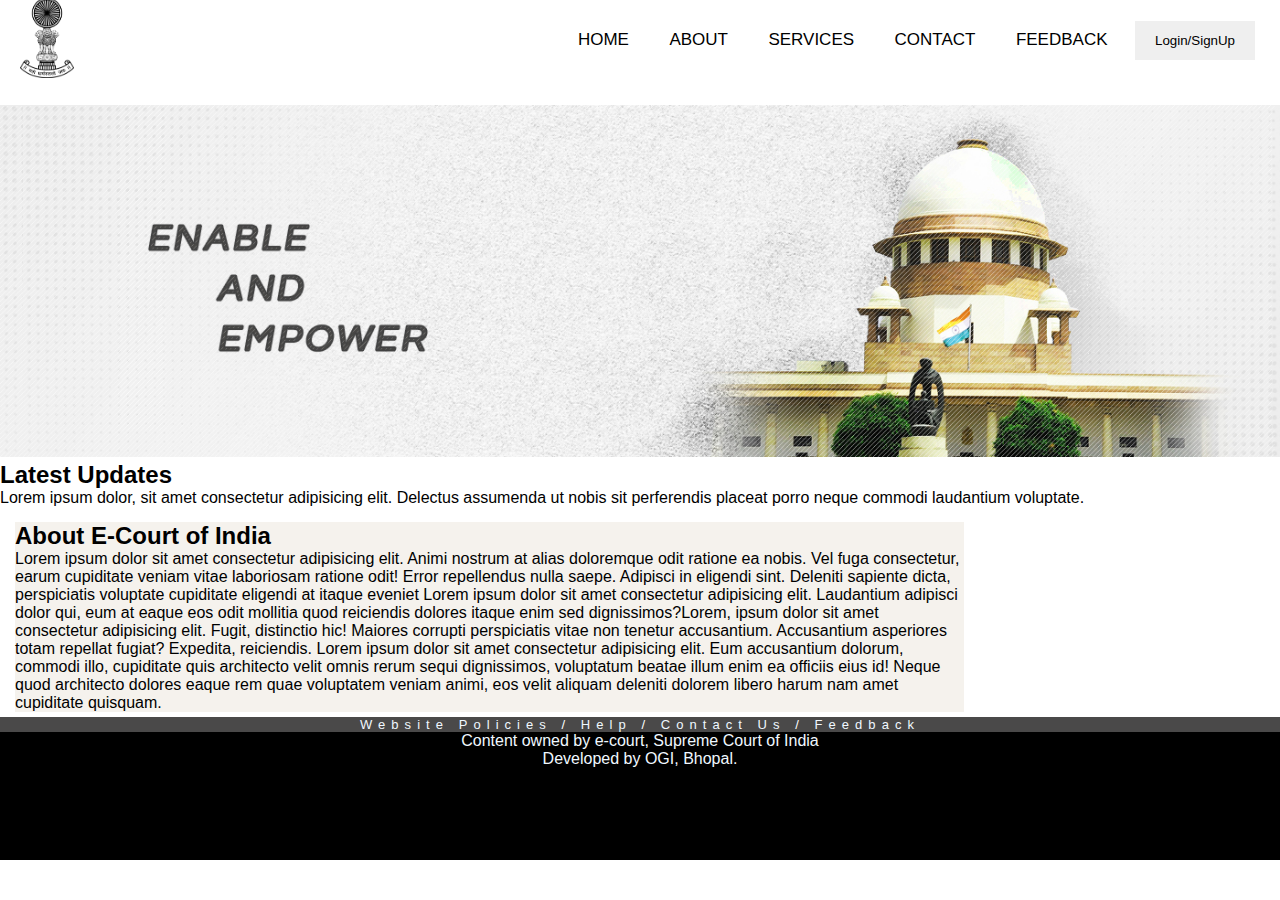
<file: front-end/index.html>
<!DOCTYPE html>
<!-- Created By CodingNepal - www.codingnepalweb.com -->
<html lang="en" dir="ltr">
  <head>
    <meta charset="utf-8">
    <title>E-Court Of India</title>
    <meta name="viewport" content="width=device-width, initial-scale=1.0">
    <link rel="stylesheet" href="css/stylesheet.css">
    <link rel="stylesheet" href="https://cdnjs.cloudflare.com/ajax/libs/font-awesome/5.15.3/css/all.min.css"/>
  </head>
  <body>
    <nav>
      <input type="checkbox" id="check">
      <label for="check" class="checkbtn">
        <i class="fas fa-bars"></i>
      </label>
      <label class="logo">
        <img src="/front-end/logo/logo.png" alt="Your Logo">
    </label>
      <ul>
        <li><a class="active" href="index.html">Home</a></li>
        <li><a href="about.html">About</a></li>
        <li><a href="service.html">Services</a></li>
        <li><a href="contact.html">Contact</a></li>
        <li><a href="feebback.html">Feedback</a></li>
        <li class="dropdown">
          <button class="dropbtn">Login/SignUp</button>
          <div class="dropdown-content">
            <a href="judge.html">Judge</a>
            <a href="advocate.html">Advocate</a>
            <a href="client.html">Client</a>
          </div>
        </li>
      </ul>
    </nav>
    <!-------------------------------------NAVBAR ENDED--------------------------------------->
    <div class="home-section">
        <div class="bg-img">
            <img src="/front-end/logo/bckground.jpg" alt="empower">
        </div>
        <div class="home-flex-box">
            <div class="daily-updates">
                <h2>Latest Updates</h2>
                <p>Lorem ipsum dolor, sit amet consectetur adipisicing elit. Delectus assumenda ut nobis sit perferendis placeat porro neque commodi laudantium voluptate.</p>
            </div>
            <div class="about-home">
             <div class="home-txt">
                <h2>About E-Court of India</h2>
                <p>Lorem ipsum dolor sit amet consectetur adipisicing elit. Animi nostrum at alias doloremque odit ratione ea nobis. Vel fuga consectetur, earum cupiditate veniam vitae laboriosam ratione odit! Error repellendus nulla saepe. Adipisci in eligendi sint. Deleniti sapiente dicta, perspiciatis voluptate cupiditate eligendi at itaque eveniet Lorem ipsum dolor sit amet consectetur adipisicing elit. Laudantium adipisci dolor qui, eum at eaque eos odit mollitia quod reiciendis dolores itaque enim sed dignissimos?Lorem, ipsum dolor sit amet consectetur adipisicing elit. Fugit, distinctio hic! Maiores corrupti perspiciatis vitae non tenetur accusantium. Accusantium asperiores totam repellat fugiat? Expedita, reiciendis. Lorem ipsum dolor sit amet consectetur adipisicing elit. Eum accusantium dolorum, commodi illo, cupiditate quis architecto velit omnis rerum sequi dignissimos, voluptatum beatae illum enim ea officiis eius id! Neque quod architecto dolores eaque rem quae voluptatem veniam animi, eos velit aliquam deleniti dolorem libero harum nam amet cupiditate quisquam.</p>
              </div>
              
           </div>
           
        </div>
    </div>
    
    <div class="footer">
        <div class="sub-footer">
          <p><a href="#">Website Policies</a> / <a href="#">Help</a> / <a href="#">Contact Us</a> / <a href="#">Feedback</a></p>
        </div>
        <div class="sup-footer">
            <p id="owner">Content owned by e-court, Supreme Court of India<br>Developed by OGI, Bhopal.</p>
            
        </div>
    </div>
  </body>
</html>
</file>
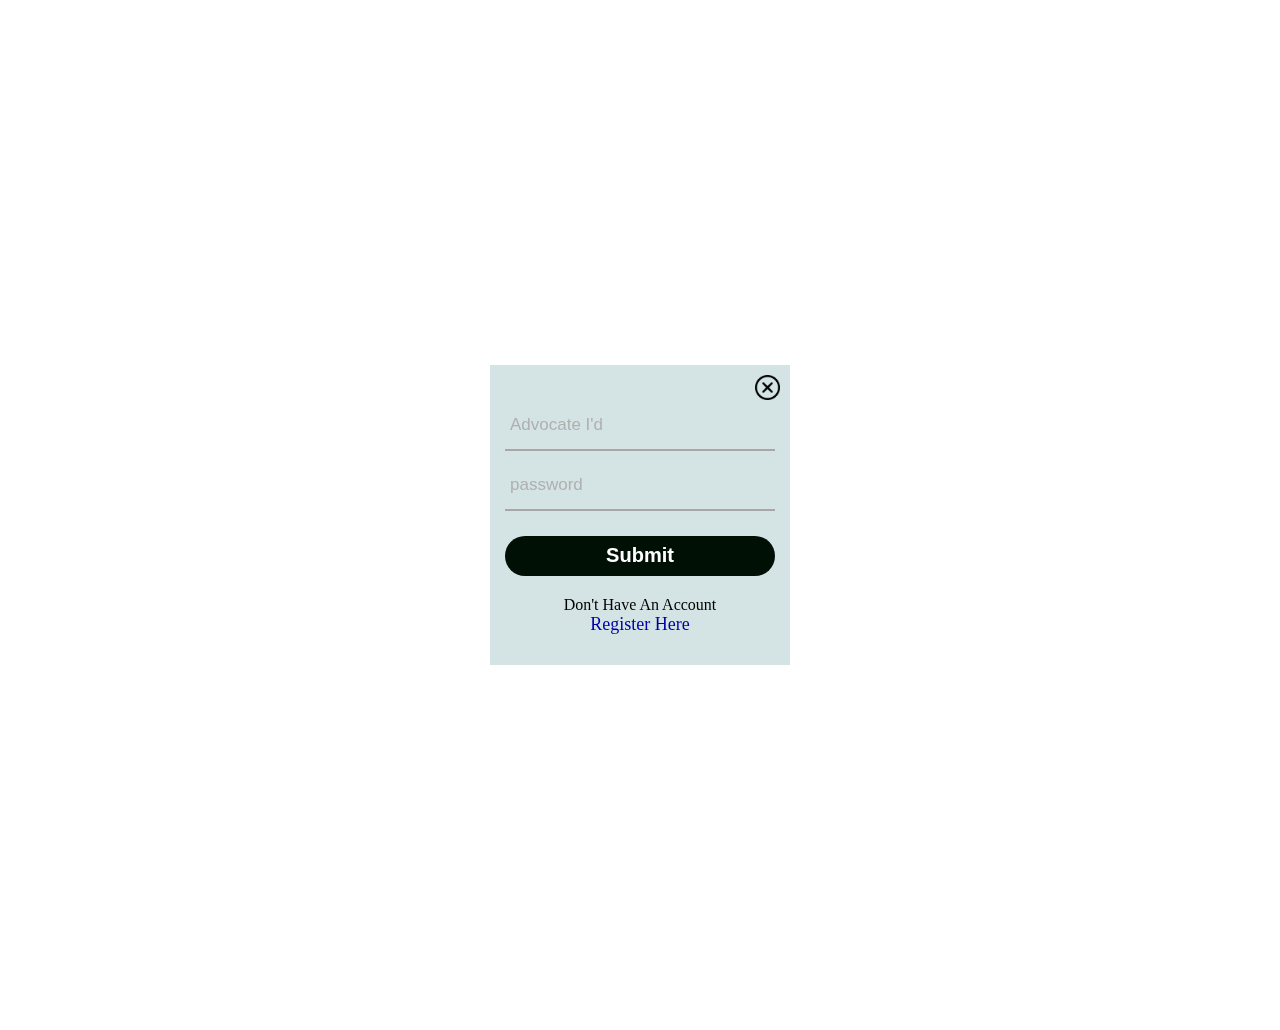
<file: front-end/advocate.html>
<!DOCTYPE html>
<html lang="en">

<head>
    <meta charset="UTF-8">
    <meta name="viewport" content="width=device-width, initial-scale=1.0">
    <title>E-Court</title>
    <link rel="stylesheet" href="/front-end/css/adstyles.css">
</head>

<body>
    

    <div id="login" class="login-container flex">
        <form class="flex">
            <div class="cancel-btn" onclick="loginCancelToggle()">
                <img src="/front-end/logo/66847.png">
            </div>
            <input type="text" placeholder="Advocate I'd" required>
            <input type="password" placeholder="password" required>
            <input type="submit" value="Submit" id="submit-btn">
            <p> Don't Have An Account </p> <a onclick="signupToggle()" id="signup-btn">Register Here</a>
        </form>
    </div>


    <div id="signup" class="signup-container flex">
        <form class="flex">
            <div class="cancel-btn" onclick="signupCancelToggle()">
                <img src="/front-end/logo/66847.png">
            </div>
            <input type="text" placeholder="Full Name" required>
            <input type="text" placeholder="Country" required>
            <input type="email" placeholder="Email" required>
            <div class="gender flex">
                <div class="male flex"><input type="radio" name="gender" required> Male</div>
                <div class="female flex"> <input type="radio" name="gender" required> Female</div>
                <div class="trans flex">
                    <input type="radio" name="gender" required> Trans
                </div>
            </div>
            <input type="password" placeholder="Password" required>
            <input type="password" placeholder="Confirm Password" required>
            <div class="term flex">
                <input type="checkbox" name="term" required>
                <a href=""> accept term & conditions </a>
            </div>
            <input type="submit" value="Submit" id="submit-btn">
        </form>
    </div>


    <script src="/front-end/javascript/advocate.js"></script>
</body>

</html>
</file>
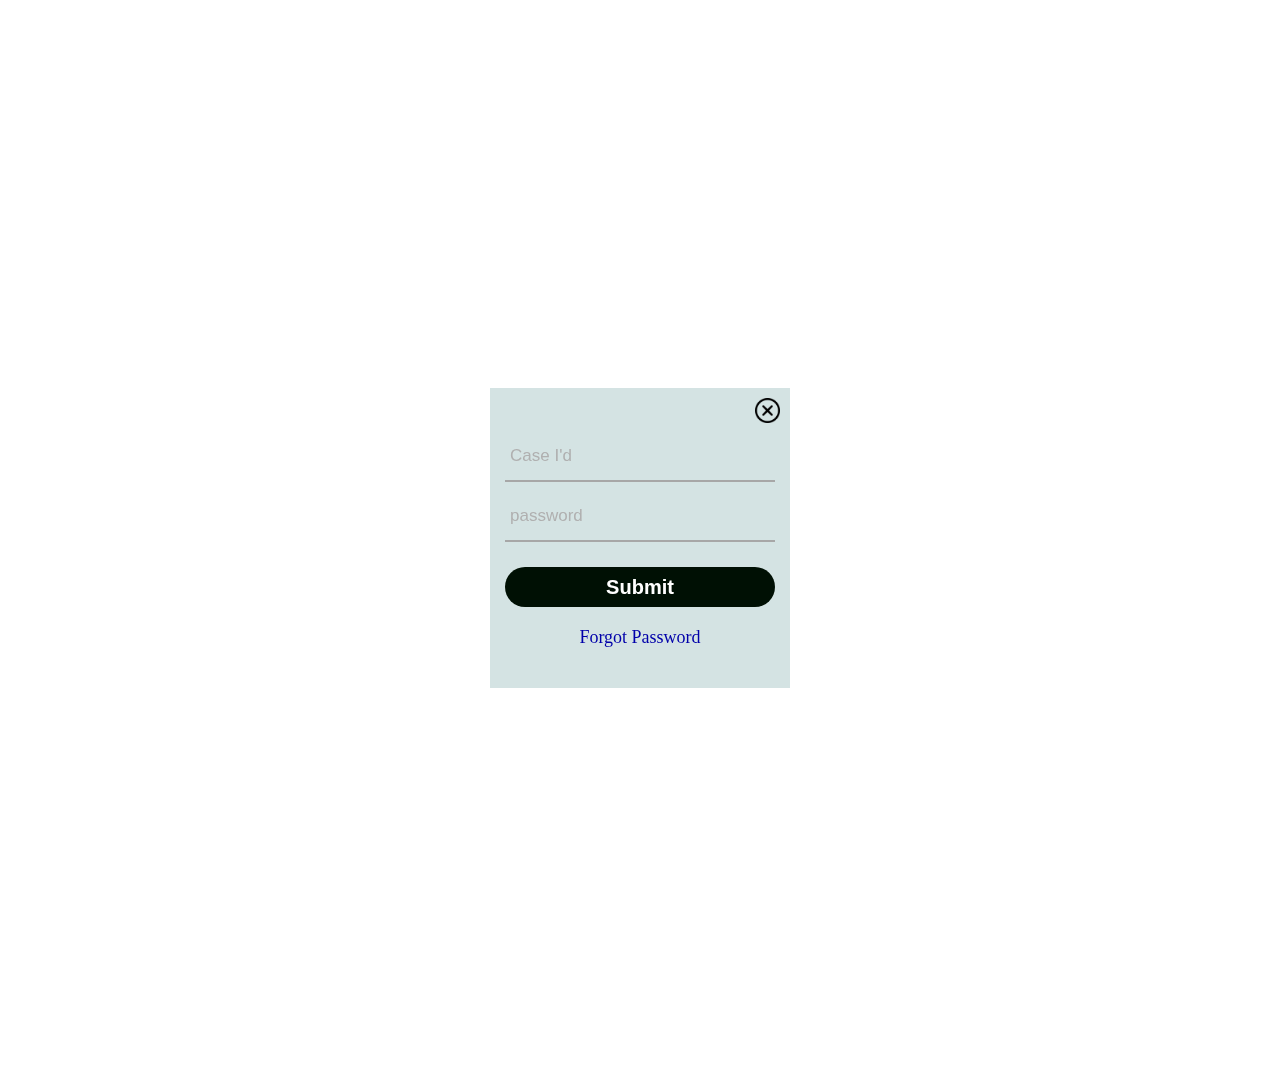
<file: front-end/client.html>
<!DOCTYPE html>
<html lang="en">

<head>
    <meta charset="UTF-8">
    <meta name="viewport" content="width=device-width, initial-scale=1.0">
    <title>E-Court</title>
    <link rel="stylesheet" href="/front-end/css/prosecutor.css">
</head>

<body>
    

    <div id="login" class="login-container flex">
        <form class="flex">
            <div class="cancel-btn" onclick="loginCancelToggle()">
                <img src="/front-end/logo/66847.png">
            </div>
            <input type="text" placeholder="Case I'd" required>
            <input type="password" placeholder="password" required>
            <input type="submit" value="Submit" id="submit-btn">
            <p>  </p> <a onclick="signupToggle()" id="signup-btn">Forgot Password</a>
        </form>
    </div>


    <div id="signup" class="signup-container flex">
        <form class="flex">
            <div class="cancel-btn" onclick="signupCancelToggle()">
                <img src="/front-end/logo/66847.png">
            </div>
            <input type="text" placeholder="Full Name" required>
            <input type="text" placeholder="Country" required>
            <input type="email" placeholder="Email" required>
            <div class="gender flex">
                <div class="male flex"><input type="radio" name="gender" required> Male</div>
                <div class="female flex"> <input type="radio" name="gender" required> Female</div>
                <div class="trans flex">
                    <input type="radio" name="gender" required> Trans
                </div>
            </div>
            <input type="password" placeholder="Password" required>
            <input type="password" placeholder="Confirm Password" required>
            <div class="term flex">
                <input type="checkbox" name="term" required>
                <a href=""> accept term & conditions </a>
            </div>
            <input type="submit" value="Submit" id="submit-btn">
        </form>
    </div>


    <script src="/front-end/javascript/client.js"></script>
</body>

</html>
</file>
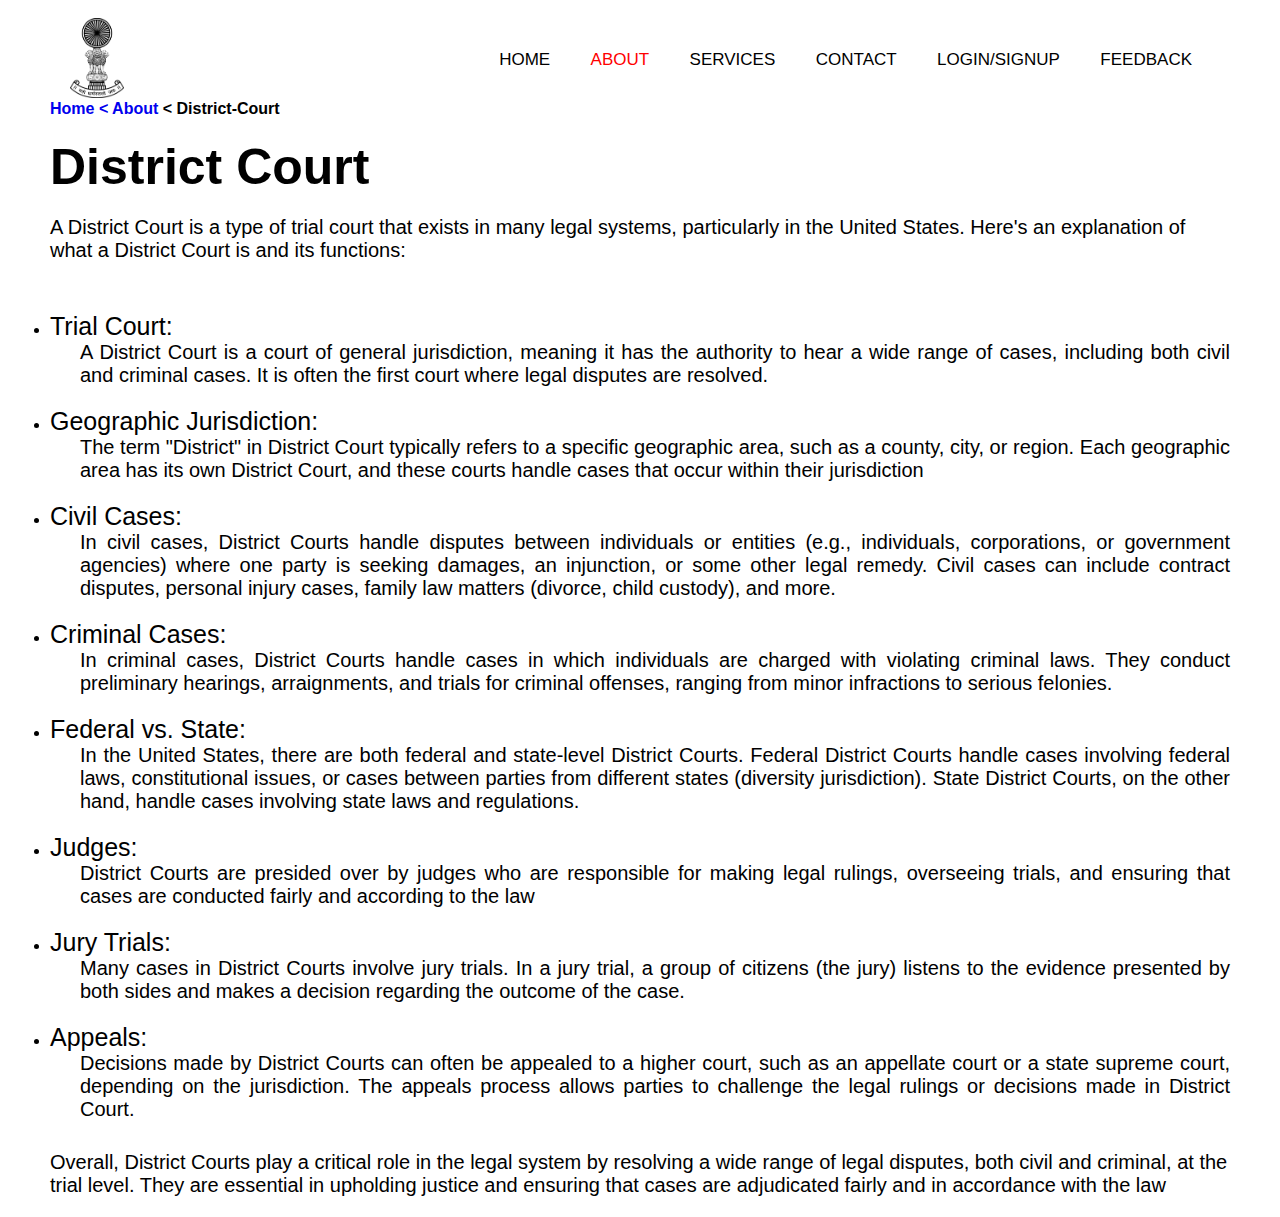
<file: front-end/distict.html>
<!DOCTYPE html>
<html lang="en">
<head>
    <meta charset="UTF-8">
    <meta name="viewport" content="width=device-width, initial-scale=1.0">
    <link rel="stylesheet" href="css/supremestyle.css">
    <title>E-Court</title>
</head>
<body>
    <nav>
        <input type="checkbox" id="check">
        <label for="check" class="checkbtn">
          <i class="fas fa-bars"></i>
        </label>
        <label class="logo">
          <img src="/front-end/logo/logo.png" alt="Your Logo">
      </label>
        <ul>
          <li><a class="active" href="#">Home</a></li>
          <li><a href="about.html" style="color: red;">About</a></li>
          <li><a href="service.html">Services</a></li>
          <li><a href="contact.html">Contact</a></li>
          <li><a href="login.html">Login/SignUp</a></li>
          <li><a href="feebback.html">Feedback</a></li>
        </ul>
      </nav>
    <div id="body">
        <h4><a href="./index.html">Home</a> <a href="./about.html"> < About </a> < District-Court</h4>
        <h1>District Court</h1>
        <div id="supreme">
            <p>
                A District Court is a type of trial court that exists in many legal systems, particularly in the United States. Here's an explanation of what a District Court is and its functions:</p>
            <ul>
                <li>
                    <div class="about-supreme">
                        <h4>Trial Court:</h4>
                        <p>A District Court is a court of general jurisdiction, meaning it has the authority to hear a wide range of cases, including both civil and criminal cases. It is often the first court where legal disputes are resolved.</p>
                    </div>
                </li>
              <li> 
                 <div class="about-supreme">
                    <h4>Geographic Jurisdiction:</h4>
                    <p>The term "District" in District Court typically refers to a specific geographic area, such as a county, city, or region. Each geographic area has its own District Court, and these courts handle cases that occur within their jurisdiction
                    </p>
                </div>
            </li>
            <li>
                <div class="about-supreme">
                   <h4>Civil Cases: </h4>
                   <p> In civil cases, District Courts handle disputes between individuals or entities (e.g., individuals, corporations, or government agencies) where one party is seeking damages, an injunction, or some other legal remedy. Civil cases can include contract disputes, personal injury cases, family law matters (divorce, child custody), and more.</p>
                </div>
            </li>
           
            <li>
                <div class="about-supreme">
                    <h4>Criminal Cases:</h4>
                    <p> In criminal cases, District Courts handle cases in which individuals are charged with violating criminal laws. They conduct preliminary hearings, arraignments, and trials for criminal offenses, ranging from minor infractions to serious felonies.</p>
                    </div>
                </li>
                      
                <li>
                <div class="about-supreme">
                        <h4>Federal vs. State:</h4>
                        <p>In the United States, there are both federal and state-level District Courts. Federal District Courts handle cases involving federal laws, constitutional issues, or cases between parties from different states (diversity jurisdiction). State District Courts, on the other hand, handle cases involving state laws and regulations.</p>
                    </div>
                    </li>
                    <li>
                        <div class="about-supreme">
                    <h4>Judges: </h4>
                    <p> District Courts are presided over by judges who are responsible for making legal rulings, overseeing trials, and ensuring that cases are conducted fairly and according to the law</p>
                </div>
                </li>
                <li>
                    <div class="about-supreme">
                <h4>Jury Trials: </h4>
                <p>Many cases in District Courts involve jury trials. In a jury trial, a group of citizens (the jury) listens to the evidence presented by both sides and makes a decision regarding the outcome of the case.
                </p>
            </div>
            </li>
            <li>
                <div class="about-supreme">
            <h4>Appeals:</h4>
            <p>Decisions made by District Courts can often be appealed to a higher court, such as an appellate court or a state supreme court, depending on the jurisdiction. The appeals process allows parties to challenge the legal rulings or decisions made in District Court.</p>
        </div>
        </li>
            </ul>

     <p>Overall, District Courts play a critical role in the legal system by resolving a wide range of legal disputes, both civil and criminal, at the trial level. They are essential in upholding justice and ensuring that cases are adjudicated fairly and in accordance with the law</p>       
        </div>
    </div>
</body>
</html>
</file>
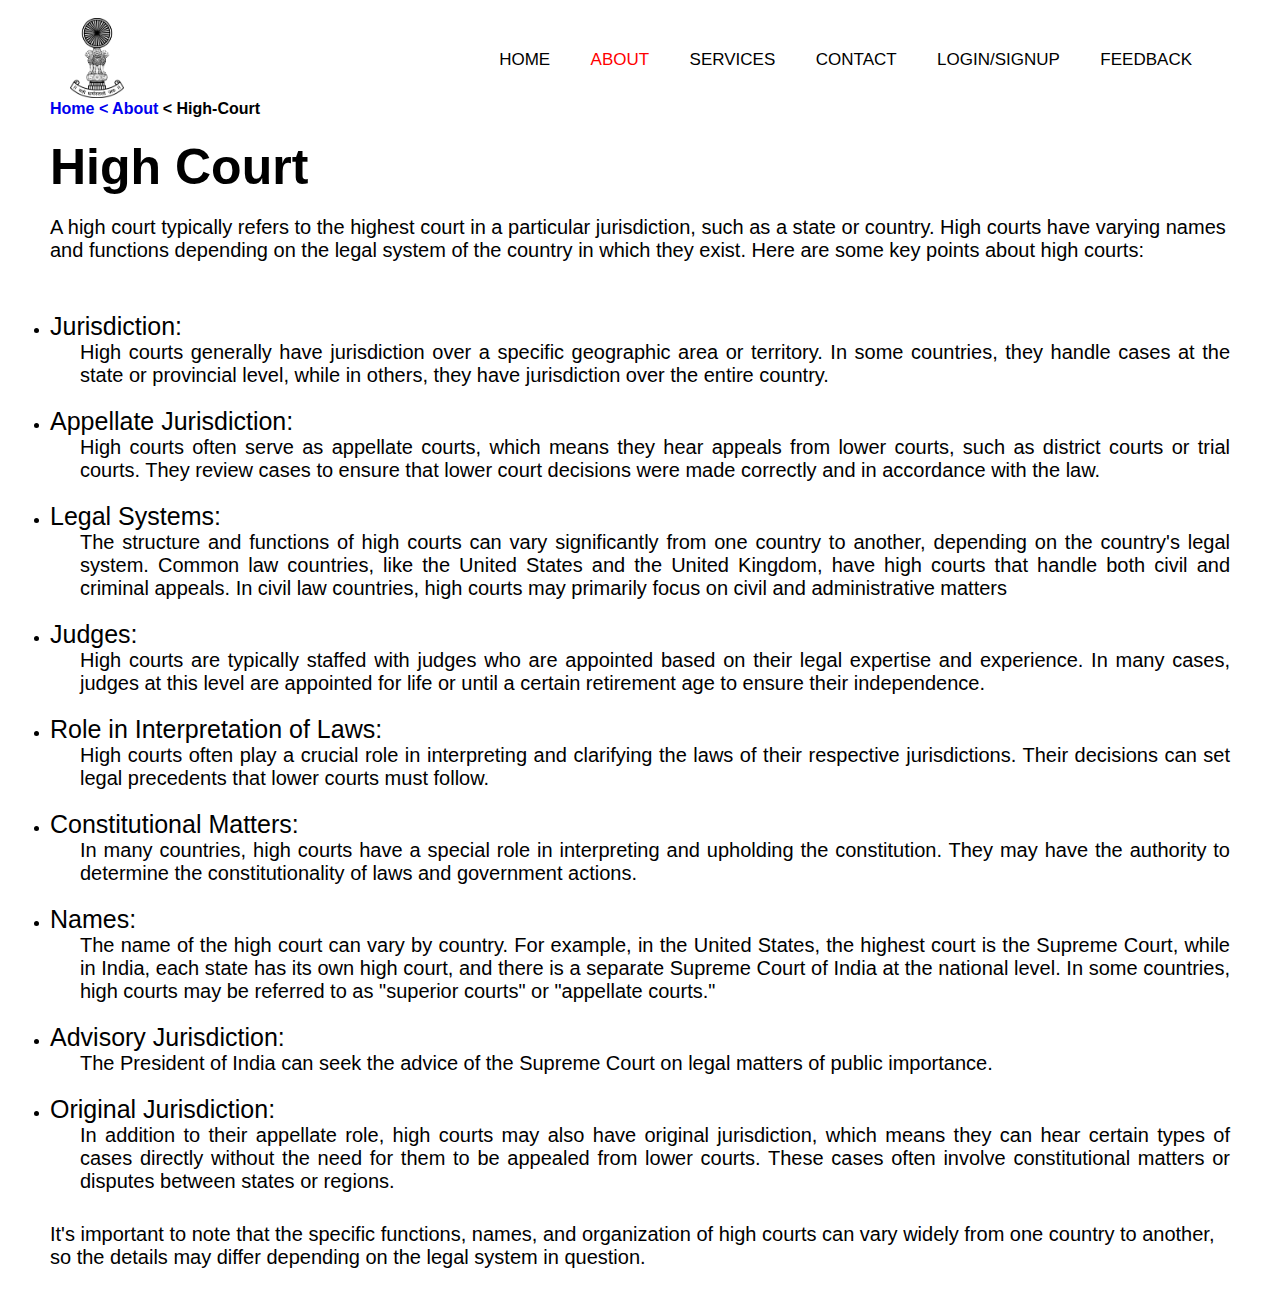
<file: front-end/highcourt.html>
<!DOCTYPE html>
<html lang="en">
<head>
    <meta charset="UTF-8">
    <meta name="viewport" content="width=device-width, initial-scale=1.0">
    <link rel="stylesheet" href="css/supremestyle.css">
    <title>E-Court</title>
</head>
<body>
    <nav>
        <input type="checkbox" id="check">
        <label for="check" class="checkbtn">
          <i class="fas fa-bars"></i>
        </label>
        <label class="logo">
          <img src="/front-end/logo/logo.png" alt="Your Logo">
      </label>
        <ul>
          <li><a class="active" href="#">Home</a></li>
          <li><a href="about.html" style="color: red;">About</a></li>
          <li><a href="service.html">Services</a></li>
          <li><a href="contact.html">Contact</a></li>
          <li><a href="login.html">Login/SignUp</a></li>
          <li><a href="feebback.html">Feedback</a></li>
        </ul>
      </nav>
    <div id="body">
        <h4><a href="./index.html">Home</a> <a href="./about.html"> < About </a> < High-Court</h4>
        <h1>High Court</h1>
        <div id="supreme">
            <p>A high court typically refers to the highest court in a particular jurisdiction, such as a state or country. High courts have varying names and functions depending on the legal system of the country in which they exist. Here are some key points about high courts:</p>
            <ul>
                <li>
                    <div class="about-supreme">
                        <h4>Jurisdiction:</h4>
                        <p>High courts generally have jurisdiction over a specific geographic area or territory. In some countries, they handle cases at the state or provincial level, while in others, they have jurisdiction over the entire country.</p>
                    </div>
                </li>
              <li> 
                 <div class="about-supreme">
                    <h4>Appellate Jurisdiction:</h4>
                    <p>High courts often serve as appellate courts, which means they hear appeals from lower courts, such as district courts or trial courts. They review cases to ensure that lower court decisions were made correctly and in accordance with the law.
                    </p>
                </div>
            </li>
            <li>
                <div class="about-supreme">
                   <h4>Legal Systems:</h4>
                   <p> The structure and functions of high courts can vary
                     significantly from one country to another, depending on the country's legal system. Common law countries, like the United States and the United Kingdom, have high courts that handle both civil and criminal appeals. In civil law countries, high courts may primarily focus on civil and administrative matters</p>
                </div>
            </li>
           
            <li>
                <div class="about-supreme">
                    <h4>Judges:</h4>
                    <p> High courts are typically staffed with judges who are appointed based on their legal expertise and experience. In many cases, judges at this level are appointed for life or until a certain retirement age to ensure their independence.</p>
                    </div>
                </li>
                      
                <li>
                            <div class="about-supreme">
                        <h4>Role in Interpretation of Laws:</h4>
                        <p> High courts often play a crucial role in interpreting and clarifying the laws of their respective jurisdictions. Their decisions can set legal precedents that lower courts must follow.</p>
                    </div>
                    </li>
                    <li>
                        <div class="about-supreme">
                    <h4>Constitutional Matters: </h4>
                    <p> In many countries, high courts have a special role in interpreting and upholding the constitution. They may have the authority to determine the constitutionality of laws and government actions.</p>
                </div>
                </li>
                <li>
                    <div class="about-supreme">
                <h4>Names:</h4>
                <p>The name of the high court can vary by country. For example, in the United States, the highest court is the Supreme Court, while in India, each state has its own high court, and there is a separate Supreme Court of India at the national level. In some countries, high courts may be referred to as "superior courts" or "appellate courts."
                </p>
            </div>
            </li>
            <li>
                <div class="about-supreme">
            <h4>Advisory Jurisdiction:</h4>
            <p>The President of India can seek the advice of the Supreme Court on legal matters of public importance.</p>
        </div>
        </li>
        <li> 
                 <div class="about-supreme">
                <h4>Original Jurisdiction:</h4>
                <p> In addition to their appellate role, high courts may also have original jurisdiction, which means they can hear certain types of cases directly without the need for them to be appealed from lower courts. These cases often involve constitutional matters or disputes between states or regions.
                </p>
            </div>
        </li>
            </ul>

     <p>It's important to note that the specific functions, names, and organization of high courts can vary widely from one country to another, so the details may differ depending on the legal system in question.</p>       
        </div>
    </div>
</body>
</html>
</file>
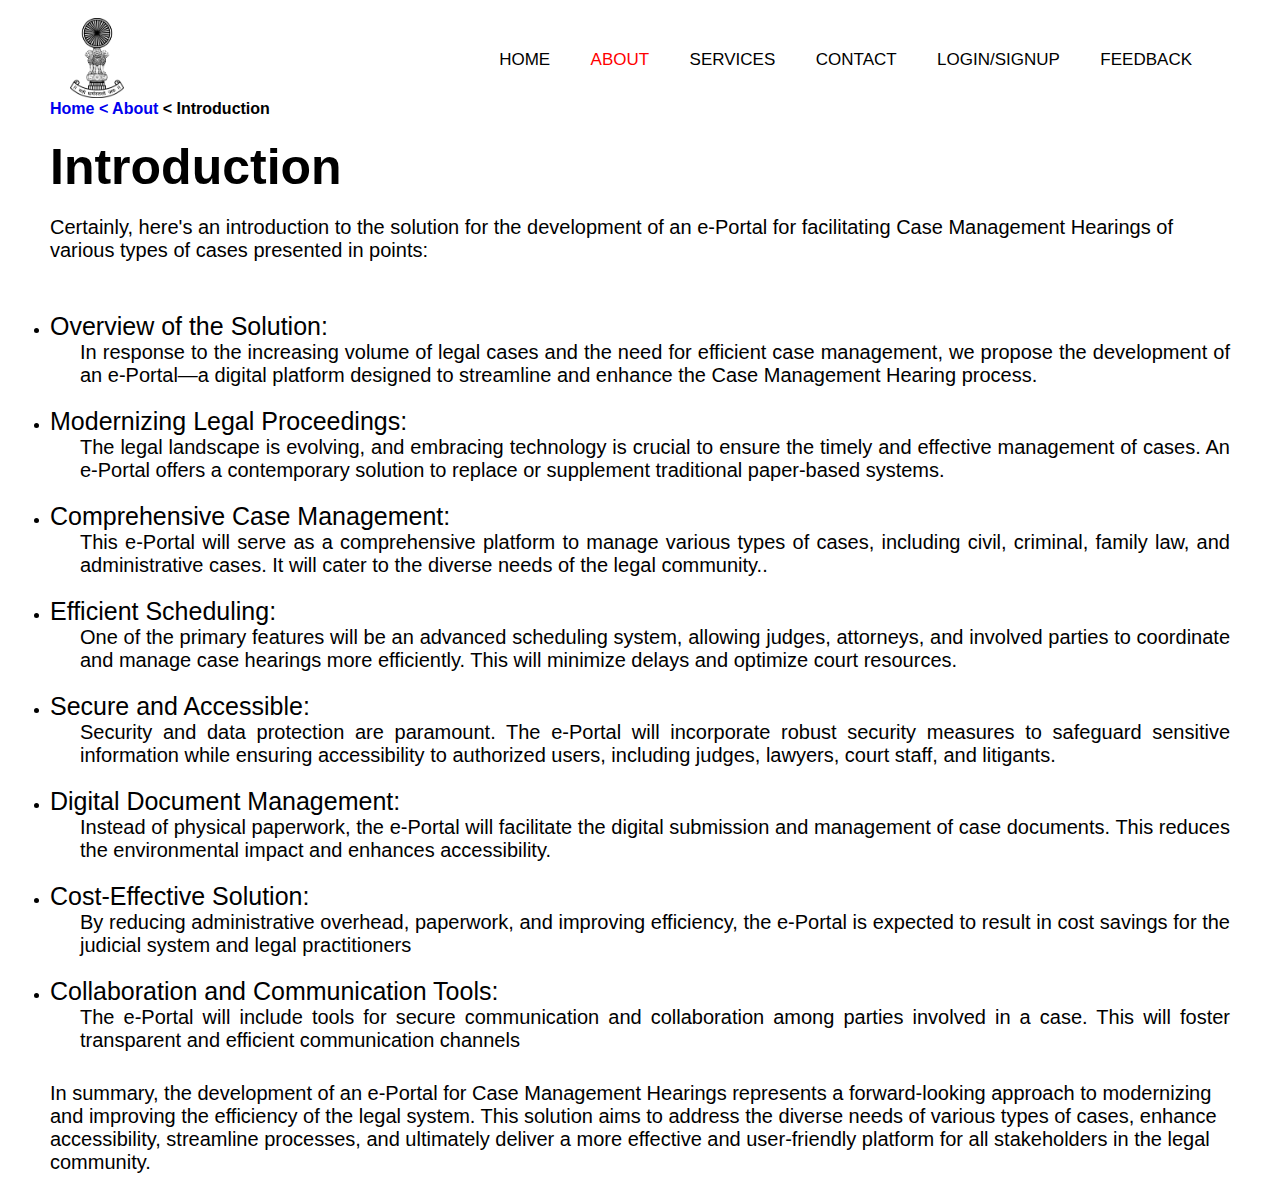
<file: front-end/introduction.html>
<!DOCTYPE html>
<html lang="en">
<head>
    <meta charset="UTF-8">
    <meta name="viewport" content="width=device-width, initial-scale=1.0">
    <link rel="stylesheet" href="css/supremestyle.css">
    <title>E-Court</title>
</head>
<body>
    <nav>
        <input type="checkbox" id="check">
        <label for="check" class="checkbtn">
          <i class="fas fa-bars"></i>
        </label>
        <label class="logo">
          <img src="/front-end/logo/logo.png" alt="Your Logo">
      </label>
        <ul>
          <li><a class="active" href="#">Home</a></li>
          <li><a href="about.html" style="color: red;">About</a></li>
          <li><a href="service.html">Services</a></li>
          <li><a href="contact.html">Contact</a></li>
          <li><a href="login.html">Login/SignUp</a></li>
          <li><a href="feebback.html">Feedback</a></li>
        </ul>
      </nav>
    <div id="body">
        <h4><a href="./index.html">Home</a> <a href="./about.html"> < About </a> < Introduction</h4>
        <h1>Introduction</h1>
        <div id="supreme">
            <p>
                Certainly, here's an introduction to the solution for the development of an e-Portal for facilitating Case Management Hearings of various types of cases presented in points:</p>
            <ul>
                <li>
                    <div class="about-supreme">
                        <h4>Overview of the Solution:</h4>
                        <p>In response to the increasing volume of legal cases and the need for efficient case management, we propose the development of an e-Portal—a digital platform designed to streamline and enhance the Case Management Hearing process.</p>
                    </div>
                </li>
              <li> 
                 <div class="about-supreme">
                    <h4>Modernizing Legal Proceedings:</h4>
                    <p>The legal landscape is evolving, and embracing technology is crucial to ensure the timely and effective management of cases. An e-Portal offers a contemporary solution to replace or supplement traditional paper-based systems.
                    </p>
                </div>
            </li>
            <li>
                <div class="about-supreme">
                   <h4>Comprehensive Case Management:  </h4>
                   <p>  This e-Portal will serve as a comprehensive platform to manage various types of cases, including civil, criminal, family law, and administrative cases. It will cater to the diverse needs of the legal community..</p>
                </div>
            </li>
           
            <li>
                <div class="about-supreme">
                    <h4>Efficient Scheduling:</h4>
                    <p> One of the primary features will be an advanced scheduling system, allowing judges, attorneys, and involved parties to coordinate and manage case hearings more efficiently. This will minimize delays and optimize court resources.</p>
                    </div>
                </li>
                      
                <li>
                <div class="about-supreme">
                        <h4>Secure and Accessible: </h4>
                        <p>Security and data protection are paramount. The e-Portal will incorporate robust security measures to safeguard sensitive information while ensuring accessibility to authorized users, including judges, lawyers, court staff, and litigants.</p>
                    </div>
                    </li>
                    <li>
                        <div class="about-supreme">
                    <h4>Digital Document Management: </h4>
                    <p> Instead of physical paperwork, the e-Portal will facilitate the digital submission and management of case documents. This reduces the environmental impact and enhances accessibility.</p>
                </div>
                </li>
                <li>
                    <div class="about-supreme">
                <h4>Cost-Effective Solution: </h4>
                <p>By reducing administrative overhead, paperwork, and improving efficiency, the e-Portal is expected to result in cost savings for the judicial system and legal practitioners
                </p>
            </div>
            </li>
            <li>
                <div class="about-supreme">
            <h4>Collaboration and Communication Tools: </h4>
            <p>The e-Portal will include tools for secure communication and collaboration among parties involved in a case. This will foster transparent and efficient communication channels</p>
        </div>
        </li>
            </ul>

     <p>In summary, the development of an e-Portal for Case Management Hearings represents a forward-looking approach to modernizing and improving the efficiency of the legal system. This solution aims to address the diverse needs of various types of cases, enhance accessibility, streamline processes, and ultimately deliver a more effective and user-friendly platform for all stakeholders in the legal community.</p>       
        </div>
    </div>
</body>
</html>
</file>
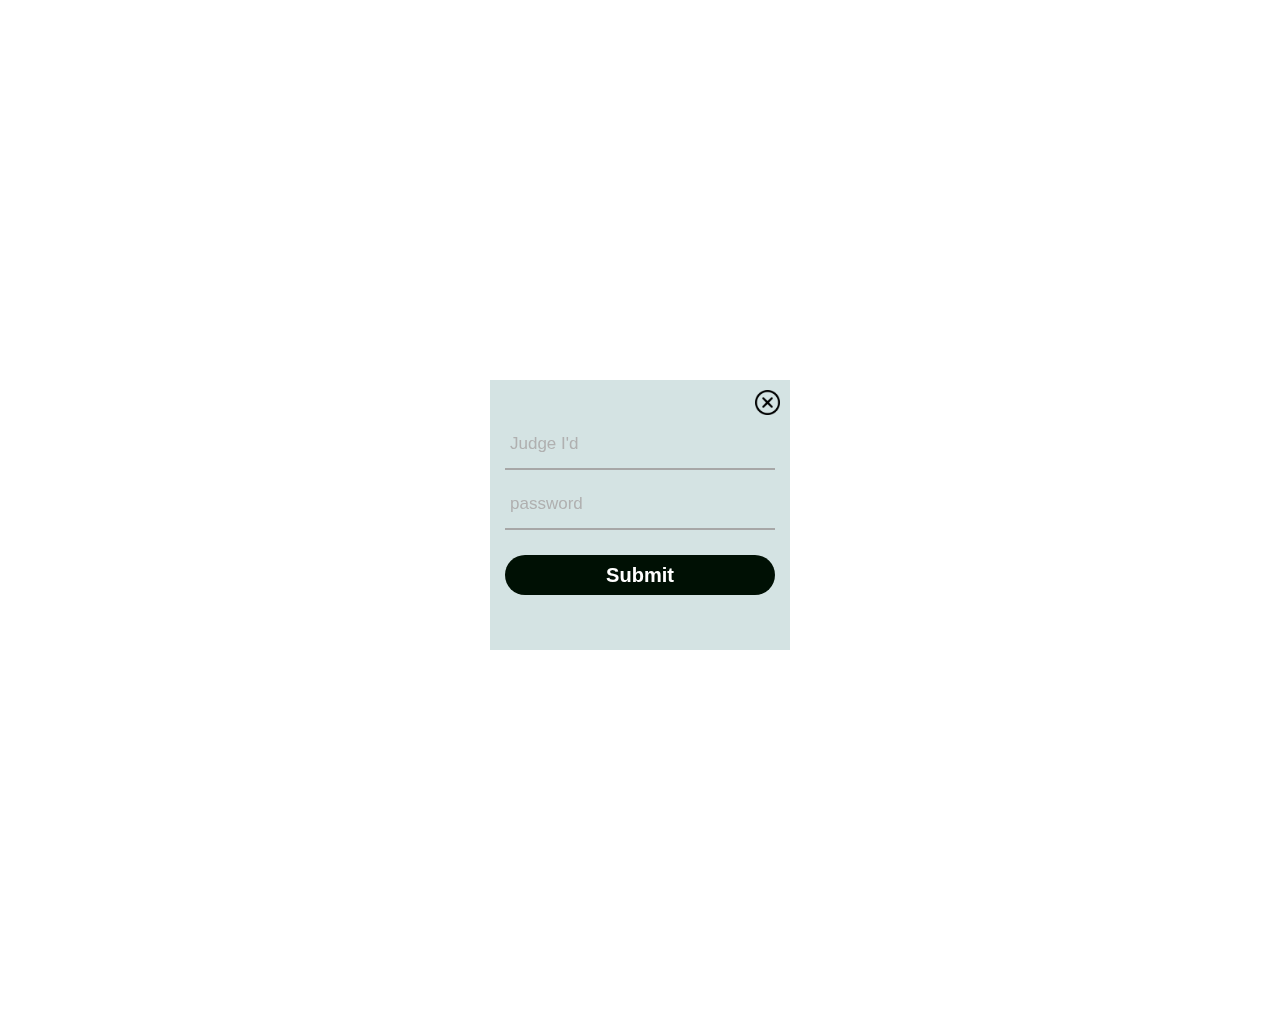
<file: front-end/judge.html>
<!DOCTYPE html>
<html lang="en">

<head>
    <meta charset="UTF-8">
    <meta name="viewport" content="width=device-width, initial-scale=1.0">
    <title>E-Court</title>
    <link rel="stylesheet" href="/front-end/css/styles.css">
</head>

<body>
    

    <div id="login" class="login-container flex">
        <form class="flex">
            <div class="cancel-btn" onclick="loginCancelToggle()">
                <img src="/front-end/logo/66847.png">
            </div>
            <input type="text" placeholder="Judge I'd" required>
            <input type="password" placeholder="password" required>
            <input type="submit" value="Submit" id="submit-btn">
            <!-- <p> Don't Have An Account </p> <a onclick="signupToggle()" id="signup-btn">Register Here</a> -->
        </form>
    </div>


    <div id="signup" class="signup-container flex">
        <form class="flex">
            <div class="cancel-btn" onclick="signupCancelToggle()">
                <img src="/front-end/logo/66847.png">
            </div>
            <input type="text" placeholder="Full Name" required>
            <input type="text" placeholder="Country" required>
            <input type="email" placeholder="Email" required>
            <div class="gender flex">
                <div class="male flex"><input type="radio" name="gender" required> Male</div>
                <div class="female flex"> <input type="radio" name="gender" required> Female</div>
                <div class="trans flex">
                    <input type="radio" name="gender" required> Trans
                </div>
            </div>
            <input type="password" placeholder="Password" required>
            <input type="password" placeholder="Confirm Password" required>
            <div class="term flex">
                <input type="checkbox" name="term" required>
                <a href=""> accept term & conditions </a>
            </div>
            <input type="submit" value="Submit" id="submit-btn">
        </form>
    </div>


    <script src="/front-end/javascript/app.js"></script>
</body>

</html>
</file>
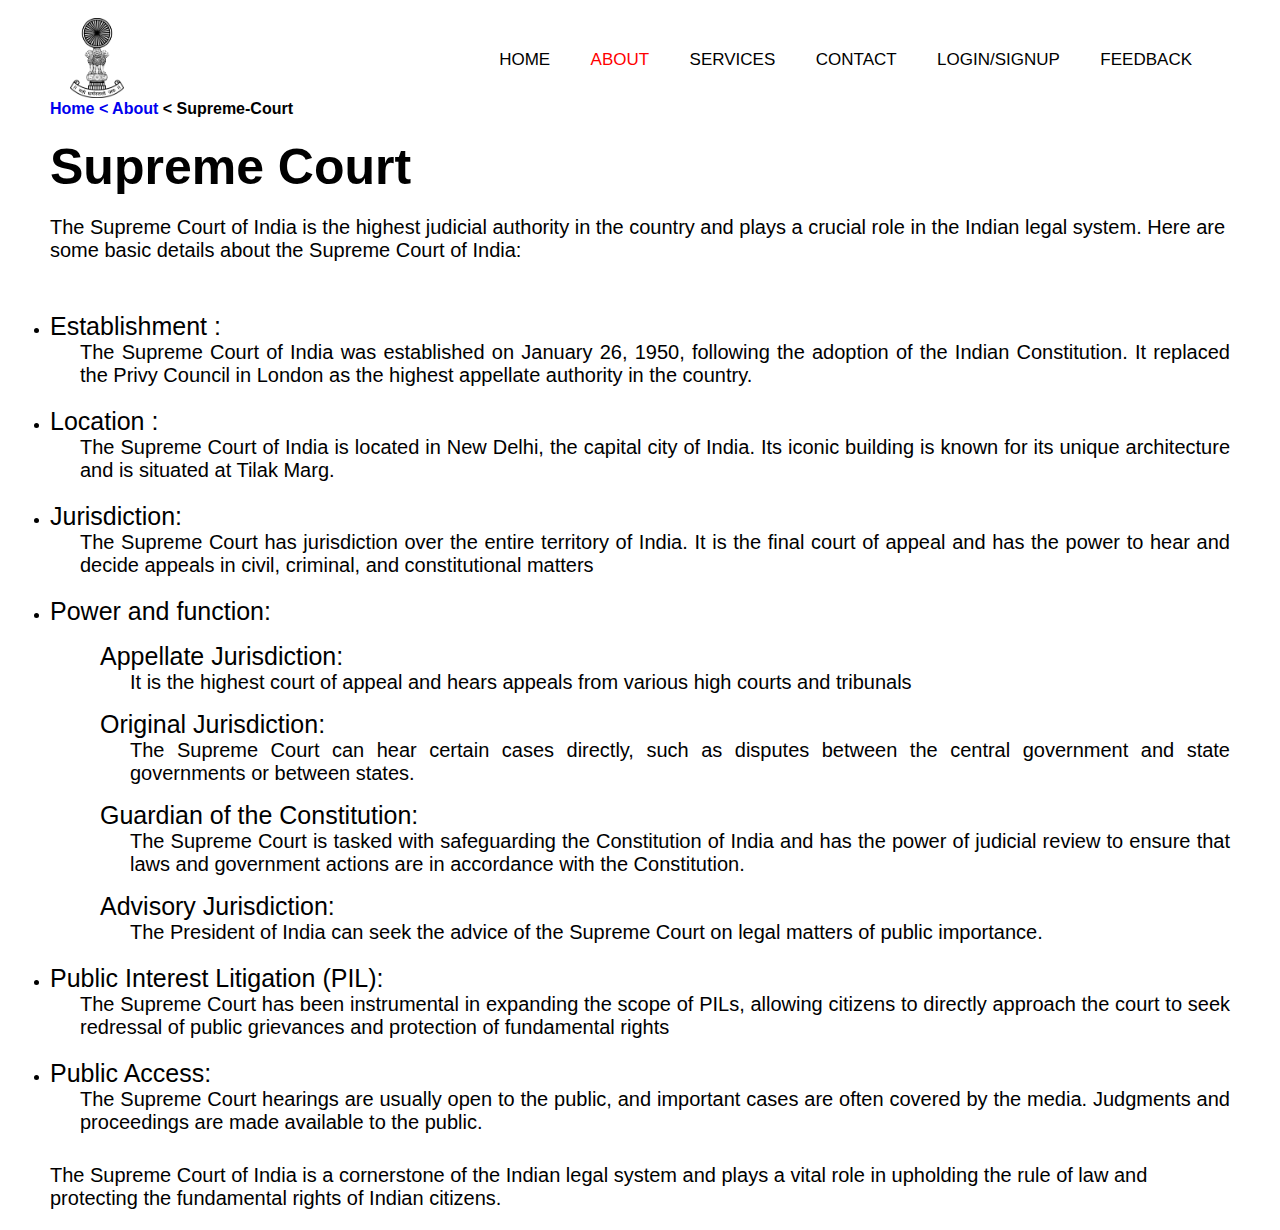
<file: front-end/supreme.html>
<!DOCTYPE html>
<html lang="en">
<head>
    <meta charset="UTF-8">
    <meta name="viewport" content="width=device-width, initial-scale=1.0">
    <link rel="stylesheet" href="css/supremestyle.css">
    <title>E-Court</title>
</head>
<body>
    <nav>
        <input type="checkbox" id="check">
        <label for="check" class="checkbtn">
          <i class="fas fa-bars"></i>
        </label>
        <label class="logo">
          <img src="/front-end/logo/logo.png" alt="Your Logo">
      </label>
        <ul>
          <li><a class="active" href="#">Home</a></li>
          <li><a href="about.html" style="color: red;">About</a></li>
          <li><a href="service.html">Services</a></li>
          <li><a href="contact.html">Contact</a></li>
          <li><a href="login.html">Login/SignUp</a></li>
          <li><a href="feebback.html">Feedback</a></li>
        </ul>
      </nav>
    <div id="body">
        <h4><a href="./index.html">Home</a> <a href="./about.html"> < About </a> < Supreme-Court</h4>
        <h1>Supreme Court</h1>
        <div id="supreme">
            <p>The Supreme Court of India is the highest judicial authority in the country and plays a crucial role in the Indian legal system. Here are some basic details about the Supreme Court of India:</p>
            <ul>
              <li>  <div class="about-supreme">
                    <h4>Establishment :</h4>
                    <p>The Supreme Court of India was established on January 26, 1950, following the adoption of the Indian Constitution.
                     It replaced the Privy Council in London as the highest appellate authority in the country.
                    </p>
                </div>
            </li>
            <li>
                <div class="about-supreme">
                   <h4>Location :</h4>
                   <p>The Supreme Court of India is located in New Delhi, the capital city of India. Its iconic building is known for its unique architecture and is situated at Tilak Marg.</p>
                </div>
            </li>
            <li>
                <div class="about-supreme">
                    <h4>Jurisdiction:</h4>
                    <p>The Supreme Court has jurisdiction over the entire territory of India. It is the final court of appeal and has the power to hear and decide appeals in civil, criminal, and constitutional matters</p>
                </div>
            </li>
            <li>
                <div class="about-supreme">
                    <h4>Power and function:</h4>
                    <ul>
                        <li>
                            <div class="power-supreme">
                        <h4>Appellate Jurisdiction:</h4>
                        <p>It is the highest court of appeal and hears appeals from various high courts and tribunals</p>
                    </div>
                    </li>
                    <li>
                        <div class="power-supreme">
                    <h4>Original Jurisdiction: </h4>
                    <p> The Supreme Court can hear certain cases directly, such as disputes between the central government and state governments or between states.</p>
                </div>
                </li>
                <li>
                    <div class="power-supreme">
                <h4>Guardian of the Constitution:</h4>
                <p>The Supreme Court is tasked with safeguarding the Constitution of India and has the power of judicial review to ensure that laws and government actions are in accordance with the Constitution.
                </p>
            </div>
            </li>
            <li>
                <div class="power-supreme">
            <h4>Advisory Jurisdiction:</h4>
            <p>The President of India can seek the advice of the Supreme Court on legal matters of public importance.</p>
        </div>
        </li>
                    </ul>
                </div>
            </li>
            <li> 
                 <div class="about-supreme">
                <h4>Public Interest Litigation (PIL):</h4>
                <p> The Supreme Court has been instrumental in expanding the scope of PILs, allowing citizens to directly approach the court to seek redressal of public grievances and protection of fundamental rights
                </p>
            </div>
        </li>
        <li> 
            <div class="about-supreme">
           <h4>Public Access: </h4>
           <p>  The Supreme Court hearings are usually open to the public, and important cases are often covered by the media. Judgments and proceedings are made available to the public.
           </p>
       </div>
   </li>
            </ul>

     <p>The Supreme Court of India is a cornerstone of the Indian legal system and plays a vital role in upholding the rule of law and protecting the fundamental rights of Indian citizens.</p>       
        </div>
    </div>
</body>
</html>
</file>
<file: front-end/css/stylesheet.css>
* {
    padding: 0;
    margin: 0;
    text-decoration: none;
    list-style: none;
    box-sizing: border-box;
}

body {
    font-family: Montserrat, sans-serif; 
}
/*----------------------------------------NAVBAR-------------------------------------------- */
nav {
    /* background: ; */
    height: 80px;
    width: 100%;
    display: flex; 
    justify-content: space-between; 
    align-items: center; 
    color: black;
}

label.logo img{
    color: white;
    font-size: 1px;
    font-weight: bold;
    margin-left: 20px;
    /* margin-top: 5px;  */
    height: 80px;
}

nav ul {
    margin-right: 20px;
}

nav ul li {
    display: inline-block;
    margin: 0 5px;
}

nav ul li a {
    color: black;
    font-size: 17px;
    padding: 7px 13px;
    border-radius: 3px;
    text-transform: uppercase;
}
a:hover{
    color: red;
    transition: .5s;
}
a.active {
    /* background: #1b9bff; */
     
    transition: .5s;
}
/* Style the dropdown container */
.dropdown {
    position: relative;
    display: inline-block;
  }
  
  /* Style the dropdown button */
  .dropbtn {
    /* background-color: #3498db; */
    color: black;
    padding: 12px 20px;
    border: none;
    cursor: pointer;
  }
  
  /* Style the dropdown content (hidden by default) */
  .dropdown-content {
    display: none;
    position: absolute;
    background-color: white;
    min-width: 160px;
    /* box-shadow: 0px 8px 16px 0px rgba(0, 0, 0, 0.2); */
    z-index: 1;
  }
  
  /* Style the dropdown links */
  .dropdown-content a {
    color: black;
    padding: 12px 16px;
    text-decoration: none;
    display: block;
  }
  
  /* Change color of dropdown links on hover */
  .dropdown-content a:hover {
    background-color: #ddd;
  }
  
  /* Show the dropdown content when the dropdown button is hovered over */
  .dropdown:hover .dropdown-content {
    display: block;
  }
  
.checkbtn {
    font-size: 30px;
    color: white;
    float: right;
    line-height: 80px;
    margin-right: 20px; 
    cursor: pointer;
    display: none;
}

#check {
    display: none;
}

@media (max-width: 952px) {
    label.logo {
        font-size: 30px;
        padding-left: 20px; 
    }
    nav ul li a {
        font-size: 16px;
    }
}
/*-----------------------------------NAVBAR ENDED------------------------------------- */
/*-----------------------------------HOME BODY------------------------------------- */
.bg-img{
    margin-top: 25px;
}
.bg-img img{
    width: 100%;
}

.home-flex-box{
    display: flex;
    flex-wrap: wrap;
    /* border: 5px solid black; */
    margin-top: 0px;
    height: auto;
}
.daily-updates{
    /* border: 5px solid blue; */
    height: auto;
    margin-bottom: 15px;
}
.about-home{
    /* border: 5px solid green; */
    padding-left: 15px;
    background-color: white;
}
.home-txt{
  /* border: 5px solid brown; */
  width: 75%;
  background-color: rgb(245, 242, 237);
}
.features{
    /* border: 5px solid red; */
}
/*-----------------------------------FOOTER------------------------------------- */

.footer{
color: white;
height: 150px;
/* border: 5px solid blueviolet; */
margin-top: 5px;
/* background-color: black; */
}
.sub-footer{
    /* border: 5px solid red; */
    color: white;
    background-color: rgba(28, 27, 27, 0.795);
    text-align: center;
}
.sub-footer p{
  letter-spacing: 0.16cm;
  font-size: small;
}
.sub-footer p a{
    text-decoration: none;
    color: aliceblue;
}
.sup-footer{
    background-color: black;
    color: aliceblue;
    height: 85%;
}
#owner{
    text-align: center;
    
}
@media (max-width: 858px) {
    .checkbtn {
        display: block;
        color: black;
    }
    ul {
        position: fixed;
        width: 100%;
        height: 100vh;
        background: #1072d5;
        top: 80px;
        left: -100%;
        
        text-align: center;
        transition: all .5s;
    }
    nav ul li {
        display: block;
        margin: 50px 0;
        line-height: 30px;
    }
    nav ul li a {
        font-size: 20px;
        color: white;
    }
    
    a:hover {
        background: none;
        color: red;
    }
    #check:checked ~ ul {
        left: 0;
    }
    /*-----------------------------------NAVBAR ENDED------------------------------------- */
    .bg-img img{
        width: 100%;
        height: 40vh;
    }
}

section {
    /* background: url(bg1.jpg) no-repeat; */
    background-size: cover;
    height: calc(100vh - 80px);
}
</file>
<file: front-end/css/adstyles.css>
*{
    padding:0;
    margin:0;
    box-sizing:border-box;
    overflow-x: hidden;
    overflow-y: hidden;
}

.flex{
    display:flex;
    align-items:center;
    justify-content:center;
}

body{
    height:100vh;
    width:100%;
    background:url(https://primelegal.in/wp-content/uploads/2022/10/sci.png);
    background-size:cover;
    background-position:center
}



/*  Login  */
.login-container{
    height:calc(120vh - 50px);
    width:100%;
}
.signup-container{
    height:calc(130vh - 50px);
    width:100%;
}

.login-container > form, .signup-container > form{
    height:300px;
    width:300px;
    box-shadow:0 0 50px rgba(255, 255, 255, 0.284);
    background-color: #c6dadabf;
    backdrop-filter:blur(0px);
    flex-direction: column;
}
.login-container > form input,.signup-container > form input{
    padding:0 5px;
    margin:5px 0;
    height:50px;
    width:90%;
    outline:none;
    background:transparent;
    border:0;
    border-bottom:2px solid rgb(167, 167, 167);
    color:rgb(3, 3, 3);
    font-size: 17px;
}
.login-container > form input:hover,.signup-container > form input:hover{
background:rgba(255, 255, 255, 0.703);
border-radius:5px;
border:0;
}

.login-container > form input::placeholder,.signup-container > form input::placeholder{
color:rgb(176, 176, 176);
}

#submit-btn{
    border:0;
    background: rgb(0, 16, 4);
    border-radius:50px;
    color:white;
    font-weight: bold;
    font-size: 20px;
    margin:20px 0;
    height:40px;
    cursor: pointer;
}

#login-btn,#signup-btn{
    cursor: pointer;
}
#signup-btn{
    color:rgb(0, 0, 170);
    font-size: 18px;;
}


/*  Register Accounts  */
.signup-container > form{
    height:380px;
    backdrop-filter:blur(5px);
}
.signup-container > form input{
    height:30px;
    font-size: 16px;;
}

.gender{
    gap:20px;
    font-size: 20px;
    color: black;
}


.gender input[type="radio"]{
    height:17px;
    width:17px;
    cursor: pointer;
}

.term{
    width:100%;
    gap:5px;
}
.term input[type="checkbox"]{
    width:20px;
    height:20px;
    cursor: pointer;
}
.term a{
    color:rgb(0, 0, 73);
    transition:.3s;
}
.term a:hover{
    color:rgb(0, 0, 61);
    transition:.3s;
}

#signup #submit-btn{
    margin-bottom:0;
}

form{
    position: relative;
}
form .cancel-btn{
    position: absolute;
    right:10px;
    top:10px;
}
form .cancel-btn img{
    height:25px;
    cursor: pointer;
}
form .cancel-btn img:hover{
    opacity: .8;
}
</file>
<file: front-end/css/prosecutor.css>
*{
    padding:0;
    margin:0;
    box-sizing:border-box;
    overflow-x: hidden;
    overflow-y: hidden;
}

.flex{
    display:flex;
    align-items:center;
    justify-content:center;
}

body{
    height:100vh;
    width:100%;
    background:url(https://primelegal.in/wp-content/uploads/2022/10/sci.png);
    background-size:cover;
    background-position:center
}



/*  Login  */
.login-container,.signup-container{
    height:calc(125vh - 50px);
    width:100%;
}

.login-container > form, .signup-container > form{
    height:300px;
    width:300px;
    box-shadow:0 0 50px rgba(255, 255, 255, 0.284);
    background-color: #c6dadabf;
    backdrop-filter:blur(0px);
    flex-direction: column;
}
.login-container > form input,.signup-container > form input{
    padding:0 5px;
    margin:5px 0;
    height:50px;
    width:90%;
    outline:none;
    background:transparent;
    border:0;
    border-bottom:2px solid rgb(167, 167, 167);
    color:rgb(3, 3, 3);
    font-size: 17px;
}
.login-container > form input:hover,.signup-container > form input:hover{
background:rgba(255, 255, 255, 0.703);
border-radius:5px;
border:0;
}

.login-container > form input::placeholder,.signup-container > form input::placeholder{
color:rgb(176, 176, 176);
}

#submit-btn{
    border:0;
    background: rgb(0, 16, 4);
    border-radius:50px;
    color:white;
    font-weight: bold;
    font-size: 20px;
    margin:20px 0;
    height:40px;
    cursor: pointer;
}

#login-btn,#signup-btn{
    cursor: pointer;
}
#signup-btn{
    color:rgb(0, 0, 170);
    font-size: 18px;;
}


/*  Register Accounts  */
.signup-container > form{
    height:380px;
    backdrop-filter:blur(5px);
}
.signup-container > form input{
    height:30px;
    font-size: 16px;;
}

.gender{
    gap:20px;
    font-size: 20px;
    color: black;
}


.gender input[type="radio"]{
    height:17px;
    width:17px;
    cursor: pointer;
}

.term{
    width:100%;
    gap:5px;
}
.term input[type="checkbox"]{
    width:20px;
    height:20px;
    cursor: pointer;
}
.term a{
    color:rgb(0, 0, 73);
    transition:.3s;
}
.term a:hover{
    color:rgb(0, 0, 61);
    transition:.3s;
}

#signup #submit-btn{
    margin-bottom:0;
}

form{
    position: relative;
}
form .cancel-btn{
    position: absolute;
    right:10px;
    top:10px;
}
form .cancel-btn img{
    height:25px;
    cursor: pointer;
}
form .cancel-btn img:hover{
    opacity: .8;
}
</file>
<file: front-end/css/supremestyle.css>
* {
    padding: 0;
    margin: 0;
    text-decoration: none;
    list-style: none;
    box-sizing: border-box;
}

body {
    font-family: Montserrat, sans-serif; 
    padding: 20px 50px;
}

nav {
    /* background: ; */
    height: 80px;
    width: 100%;
    display: flex; 
    justify-content: space-between; 
    align-items: center; 
    color: black;
}

label.logo img{
    color: white;
    font-size: 1px;
    font-weight: bold;
    margin-left: 20px;
    /* margin-top: 5px;  */
    height: 80px;
}

nav ul {
    margin-right: 20px;
}

nav ul li {
    display: inline-block;
    margin: 0 5px;
}

nav ul li a {
    color: black;
    font-size: 17px;
    padding: 7px 13px;
    border-radius: 3px;
    text-transform: uppercase;
}
a:hover{
    color: red;
    transition: .5s;
}
a.active {
    /* background: #1b9bff; */
    transition: .5s;
}

.checkbtn {
    font-size: 30px;
    color: white;
    float: right;
    line-height: 80px;
    margin-right: 20px; 
    cursor: pointer;
    display: none;
}

#check {
    display: none;
}

@media (max-width: 952px) {
    label.logo {
        font-size: 30px;
        padding-left: 20px; 
    }
    nav ul li a {
        font-size: 16px;
    }
}

@media (max-width: 858px) {
    .checkbtn {
        display: block;
        color: black;
    }
    ul {
        position: fixed;
        width: 100%;
        height: 100vh;
        background: #1072d5;
        top: 80px;
        left: -100%;
        
        text-align: center;
        transition: all .5s;
    }
    nav ul li {
        display: block;
        margin: 50px 0;
        line-height: 30px;
    }
    nav ul li a {
        font-size: 20px;
        color: white;
    }
    
    a:hover {
        background: none;
        color: red;
    }
    #check:checked ~ ul {
        left: 0;
    }
}

section {
    /* background: url(bg1.jpg) no-repeat; */
    background-size: cover;
    height: calc(100vh - 80px);
}
#body h1{
    margin: 20px 0px;
    font-size: 50px;
}
#body #supreme{
    display: flex;
    flex-direction: column;
    gap: 30px;
}
#body #supreme ul li{
    list-style-type: disc;
}
#body #supreme p{
    font-size: 20px;
    font-style: bold;
}
#body #supreme .about-supreme{
    margin-top: 20px;
    text-align: justify;
}
#body #supreme .about-supreme ul li{
    list-style-type: none;
    
}
#body #supreme .about-supreme h4{
    font-size: 25px;
    font-weight: 500;
}
#body #supreme .about-supreme p{
    font-size: 20px;
    margin-left: 30px;
}
#body #supreme .about-supreme .power-supreme{
    margin-top: 16px;
    margin-left: 50px;
}
</file>
<file: front-end/css/styles.css>
*{
    padding:0;
    margin:0;
    box-sizing:border-box;
}

.flex{
    display:flex;
    align-items:center;
    justify-content:center;
}

body{
    height:100vh;
    width:100%;
    background:url(https://primelegal.in/wp-content/uploads/2022/10/sci.png);
    background-size:cover;
    background-position:center
}



/*  Login  */
.login-container,.signup-container{
    height:calc(120vh - 50px);
    width:100%;
}

.login-container > form, .signup-container > form{
    height:270px;
    width:300px;
    box-shadow:0 0 50px rgba(255, 255, 255, 0.284);
    background-color: #c6dadabf;
    backdrop-filter:blur(0px);
    flex-direction: column;
}
.login-container > form input,.signup-container > form input{
    padding:0 5px;
    margin:5px 0;
    height:50px;
    width:90%;
    outline:none;
    background:transparent;
    border:0;
    border-bottom:2px solid rgb(167, 167, 167);
    color:rgb(3, 3, 3);
    font-size: 17px;
}
.login-container > form input:hover,.signup-container > form input:hover{
background:rgba(255, 255, 255, 0.703);
border-radius:5px;
border:0;
}

.login-container > form input::placeholder,.signup-container > form input::placeholder{
color:rgb(176, 176, 176);
}

#submit-btn{
    border:0;
    background: rgb(0, 16, 4);
    border-radius:50px;
    color:white;
    font-weight: bold;
    font-size: 20px;
    margin:20px 0;
    height:40px;
    cursor: pointer;
}

#login-btn,#signup-btn{
    cursor: pointer;
}
#signup-btn{
    color:rgb(0, 0, 170);
    font-size: 18px;;
}


/*  Register Accounts  */
.signup-container > form{
    height:380px;
    backdrop-filter:blur(5px);
}
.signup-container > form input{
    height:30px;
    font-size: 16px;;
}

.gender{
    gap:20px;
    font-size: 20px;
    color: black;
}


.gender input[type="radio"]{
    height:17px;
    width:17px;
    cursor: pointer;
}

.term{
    width:100%;
    gap:5px;
}
.term input[type="checkbox"]{
    width:20px;
    height:20px;
    cursor: pointer;
}
.term a{
    color:rgb(0, 0, 73);
    transition:.3s;
}
.term a:hover{
    color:rgb(0, 0, 61);
    transition:.3s;
}

#signup #submit-btn{
    margin-bottom:0;
}

form{
    position: relative;
}
form .cancel-btn{
    position: absolute;
    right:10px;
    top:10px;
}
form .cancel-btn img{
    height:25px;
    cursor: pointer;
}
form .cancel-btn img:hover{
    opacity: .8;
}
</file>
